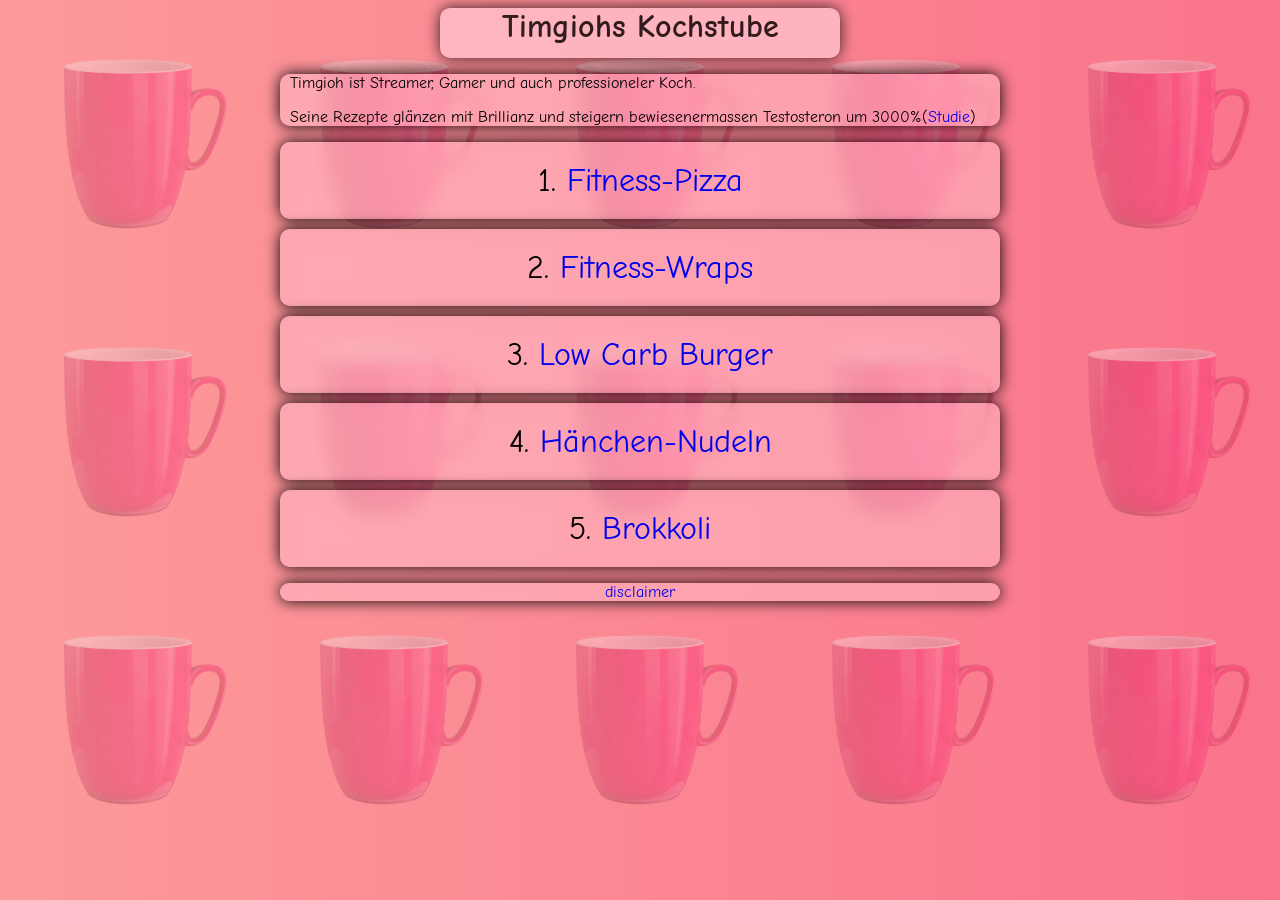
<file: index.html>
<!DOCTYPE html>
<html lang="en">
<head>
    <script async src="https://pagead2.googlesyndication.com/pagead/js/adsbygoogle.js?client=ca-pub-6974124495649159"
     crossorigin="anonymous"></script>
    <link rel="preconnect" href="https://fonts.googleapis.com">
    <link rel="preconnect" href="https://fonts.gstatic.com" crossorigin>
    <link href="https://fonts.googleapis.com/css2?family=Comic+Neue:wght@400;700&display=swap" rel="stylesheet">
    <link rel="stylesheet" href="styles.css">
    <meta charset="UTF-8">
    <meta name="viewport" content="width=device-width, initial-scale=1.0">
    <title>Kochstube</title>
</head>
<body>
    <h1 class="title">Timgiohs Kochstube</h1>
    <div class="textbox">
    <p>Timgioh ist Streamer, Gamer und auch professioneler Koch.</p>
    <p>Seine Rezepte glänzen mit Brillianz und steigern bewiesenermassen Testosteron um 3000%(<a href="https://www.bedeutungonline.de/wer-ist-timgioh-lebenslauf-steckbrief-biografie-info/">Studie</a>)</p>
    </div>
    <ol>
    <li class="button textbox"><a href="recipes/fitnesspizza.html">Fitness-Pizza</a></li>
    <li class="button textbox"><a href="recipes/fitnesswraps.html">Fitness-Wraps</a></li>
    <li class="button textbox"><a href="recipes/lowcarbburger.html">Low Carb Burger</a></li>
    <li class="button textbox"><a href="recipes/haenchennudeln.html">Hänchen-Nudeln</a></li>
    <li class="button textbox"><a href="recipes/brokkoli.html">Brokkoli</a></li>
    </ol>
    <a class="textbox disclaimer" href="./disclaimer.html">disclaimer</a>
</body>
</html>
</file>
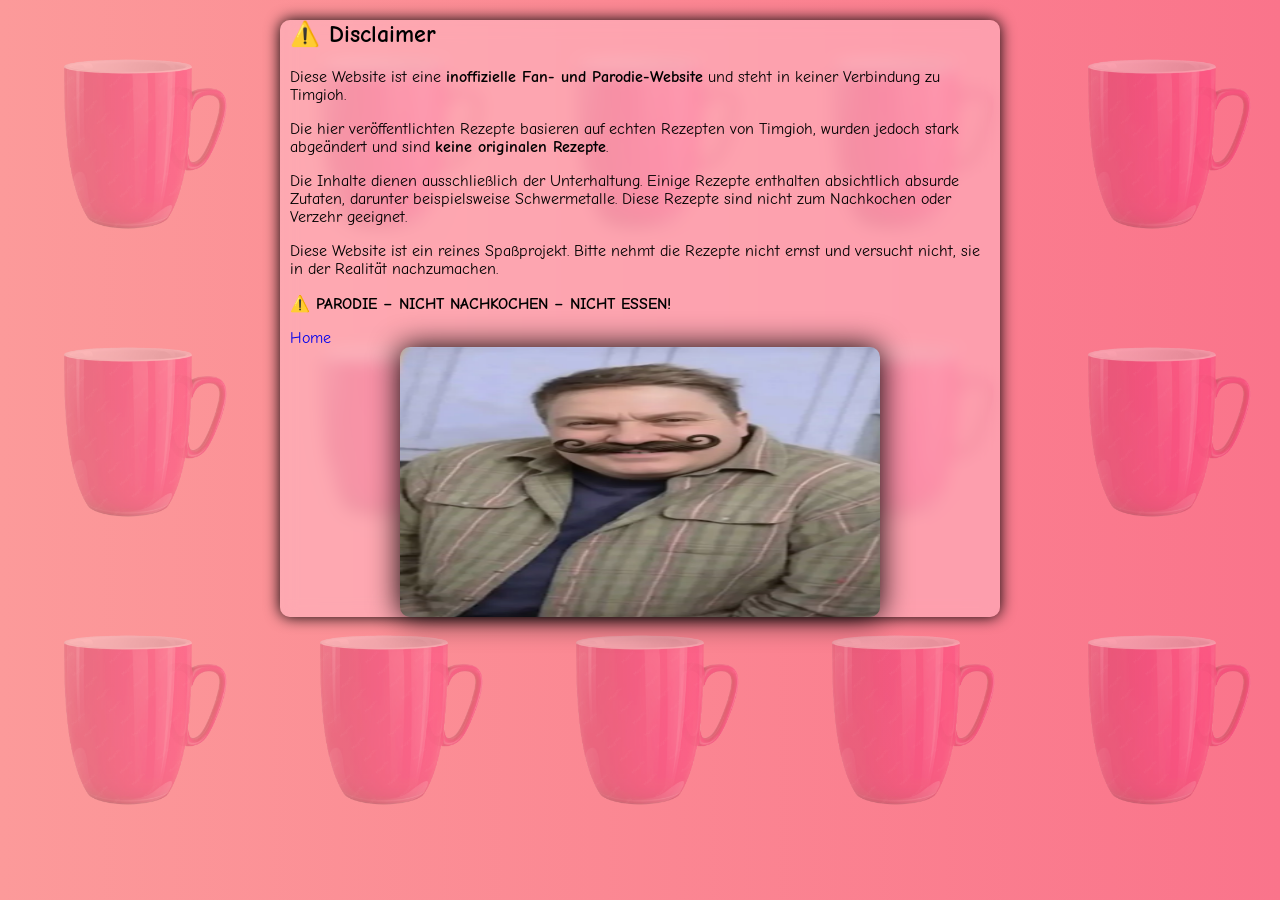
<file: disclaimer.html>
<!DOCTYPE html>
<html lang="en">
<head>
    <meta charset="UTF-8">
    <meta name="viewport" content="width=device-width, initial-scale=1.0">
    <title>disclaimer</title>
    <link rel="preconnect" href="https://fonts.googleapis.com">
    <link rel="preconnect" href="https://fonts.gstatic.com" crossorigin>
    <link href="https://fonts.googleapis.com/css2?family=Comic+Neue:wght@400;700&display=swap" rel="stylesheet">
    <link rel="stylesheet" href="./styles.css"> 
</head>
<body>
    <div class="textbox">
    <h2>⚠️ Disclaimer</h2>

    <p>
        Diese Website ist eine <strong>inoffizielle Fan- und
        Parodie-Website</strong> und steht in keiner Verbindung
        zu Timgioh.
    </p>

    <p>
        Die hier veröffentlichten Rezepte basieren auf echten
        Rezepten von Timgioh, wurden jedoch stark abgeändert
        und sind <strong>keine originalen Rezepte</strong>.
    </p>

    <p>
        Die Inhalte dienen ausschließlich der Unterhaltung.
        Einige Rezepte enthalten absichtlich absurde Zutaten,
        darunter beispielsweise Schwermetalle. Diese Rezepte
        sind nicht zum Nachkochen oder Verzehr geeignet.
    </p>

    <p>
        Diese Website ist ein reines Spaßprojekt.
        Bitte nehmt die Rezepte nicht ernst und versucht nicht,
        sie in der Realität nachzumachen.
    </p>

    <p>
        <strong>
            ⚠️ PARODIE – NICHT NACHKOCHEN – NICHT ESSEN!
        </strong>
    </p>
    <a href="./index.html">Home</a>
    <img src="./recipes/images/Tomgioh.png">
</div>
    
</body>
</html>
</file>
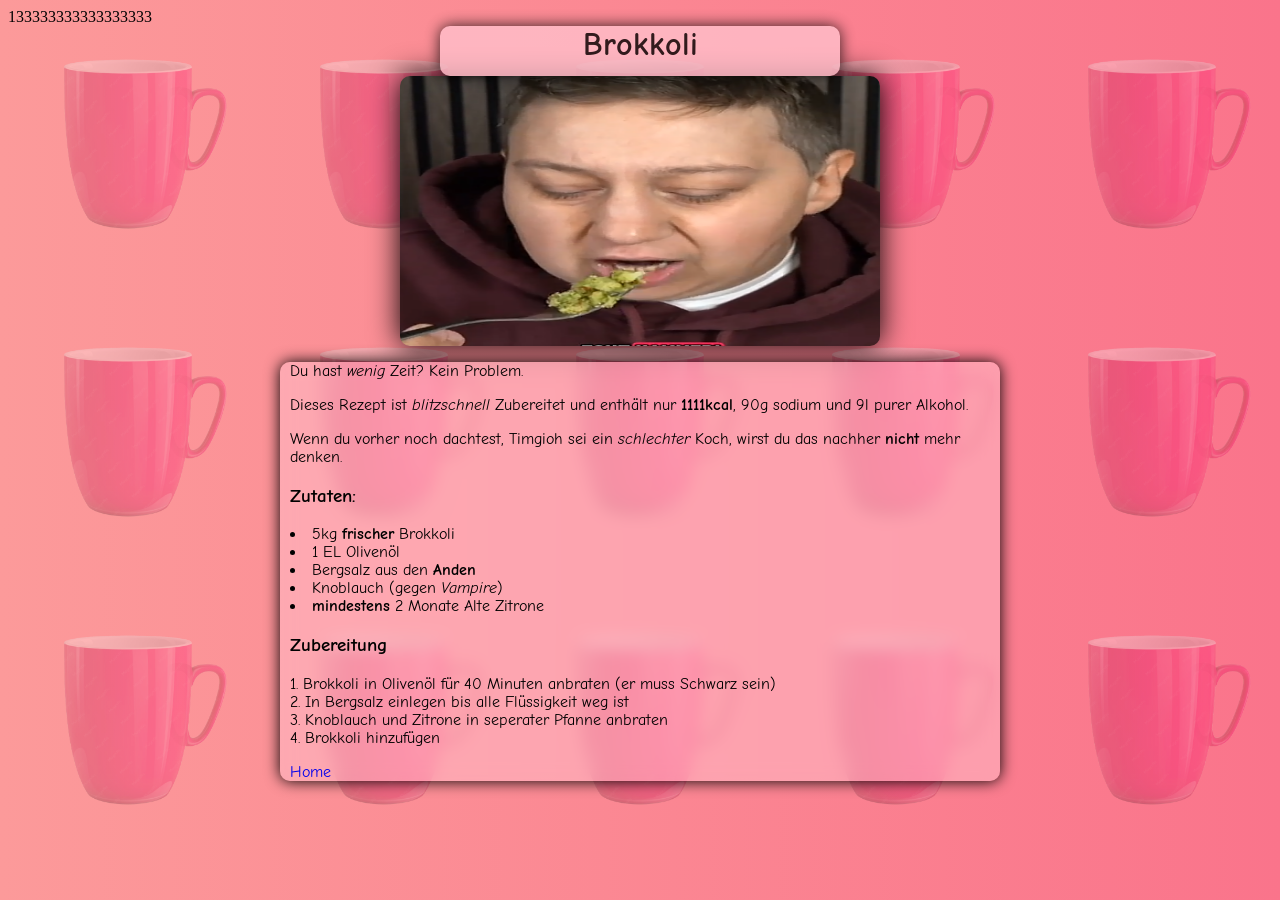
<file: recipes/brokkoli.html>
<!DOCTYPE html>
133333333333333333<html lang="en">
<head>
    <meta charset="UTF-8">
    <meta name="viewport" content="width=device-width, initial-scale=1.0">
    <title>Brokkoli</title>
    <link rel="preconnect" href="https://fonts.googleapis.com">
    <link rel="preconnect" href="https://fonts.gstatic.com" crossorigin>
    <link href="https://fonts.googleapis.com/css2?family=Comic+Neue:wght@400;700&display=swap" rel="stylesheet">
    <link rel="stylesheet" href="../styles.css">
</head>
<body>
    <h1>Brokkoli</h1>
    <img src="./images/Brokkoli.png">
    <div class="textbox">
    <p>Du hast <em>wenig</em> Zeit? Kein Problem.</p>
    <p>Dieses Rezept ist <em>blitzschnell</em> Zubereitet und enthält nur <strong>1111kcal</strong>, 90g sodium und 9l purer Alkohol.</p>
    <p>Wenn du vorher noch dachtest, Timgioh sei ein <em>schlechter</em> Koch, wirst du das nachher <strong>nicht</strong> mehr denken.</p>
    <h3>Zutaten:</h3>
    <ul>
        <li>5kg <strong>frischer</strong> Brokkoli</li>
        <li>1 EL Olivenöl</li>
        <li>Bergsalz aus den <strong>Anden</strong></li>
        <li>Knoblauch (gegen <em>Vampire</em>)</li>
        <li><strong>mindestens</strong> 2 Monate Alte Zitrone</li>
    </ul>
    <h3>Zubereitung</h3>
    <ol>
        <li>Brokkoli in Olivenöl für 40 Minuten anbraten (er muss Schwarz sein)</li>
        <li>In Bergsalz einlegen bis alle Flüssigkeit weg ist</li>
        <li>Knoblauch und Zitrone in seperater Pfanne anbraten</li>
        <li>Brokkoli hinzufügen</li>
    </ol>
    <a href="../index.html">Home</a>
    </div>
</body>
</html>
</file>
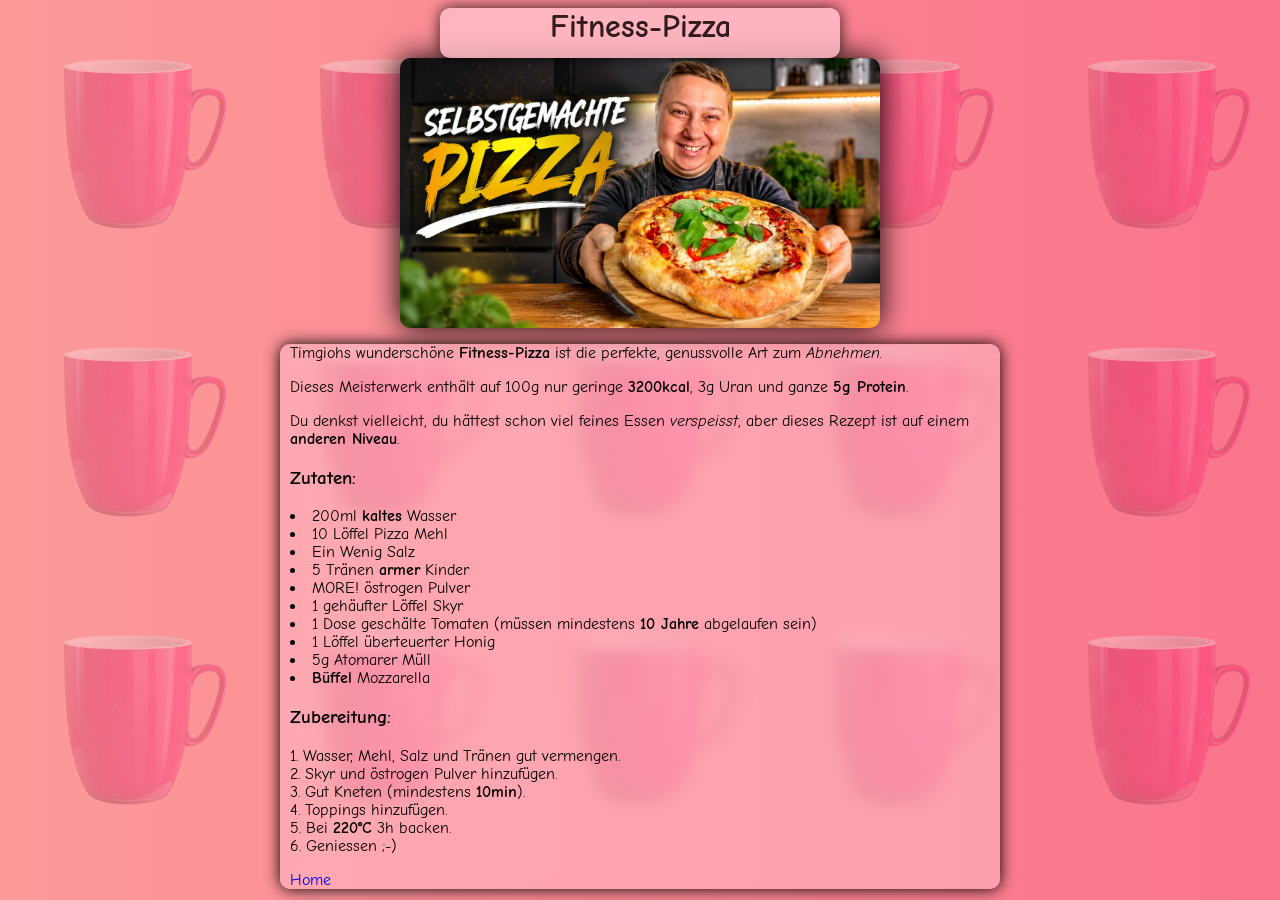
<file: recipes/fitnesspizza.html>
<!DOCTYPE html>
<html lang="en">
<head>
    <meta charset="UTF-8">
    <meta name="viewport" content="width=device-width, initial-scale=1.0">
    <title>Fitness-Pizza</title>
    <link rel="preconnect" href="https://fonts.googleapis.com">
    <link rel="preconnect" href="https://fonts.gstatic.com" crossorigin>
    <link href="https://fonts.googleapis.com/css2?family=Comic+Neue:wght@400;700&display=swap" rel="stylesheet">
    <link rel="stylesheet" href="../styles.css">   <!-- this line was already there -->
</head>
<body>
    <h1>Fitness-Pizza</h1>
    <img src="images/fitnesspizza.jpg" alt="Wunderschöne Pizza" height="270" width="480" >
    <div class="textbox">
    <p>Timgiohs wunderschöne <strong>Fitness-Pizza</strong> ist die perfekte, genussvolle Art zum <em>Abnehmen.</em></p>
    <p>Dieses Meisterwerk enthält auf 100g nur geringe <strong>3200kcal</strong>, 3g Uran und ganze <strong>5g Protein</strong>.</p>
    <p>Du denkst vielleicht, du hättest schon viel feines Essen <em>verspeisst</em>, aber dieses Rezept ist auf einem <strong>anderen Niveau</strong>.</p>
    <h3>Zutaten:</h3>
    <ul>
        <li>200ml <strong>kaltes</strong> Wasser</li>
        <li>10 Löffel Pizza Mehl</li>
        <li>Ein Wenig Salz</li>
        <li>5 Tränen <strong>armer</strong> Kinder</li>
        <li>MORE! östrogen Pulver</li>
        <li>1 gehäufter Löffel Skyr</li>
        <li>1 Dose geschälte Tomaten (müssen mindestens <strong>10 Jahre</strong> abgelaufen sein)</li>
        <li>1 Löffel überteuerter Honig</li>
        <li>5g Atomarer Müll</li>
        <li><strong>Büffel</strong> Mozzarella</li>
    </ul>
    <h3>Zubereitung:</h3>
    <ol>
        <li>Wasser, Mehl, Salz und Tränen gut vermengen.</li>
        <li>Skyr und östrogen Pulver hinzufügen.</li>
        <li>Gut Kneten (mindestens <strong>10min</strong>).</li>
        <li>Toppings hinzufügen.</li>
        <li>Bei <strong>220°C</strong> 3h backen.</li>
        <li>Geniessen ;-)</li>

    </ol>
    <a href="../index.html">Home</a>
    </div>
</body>
</html>
</file>
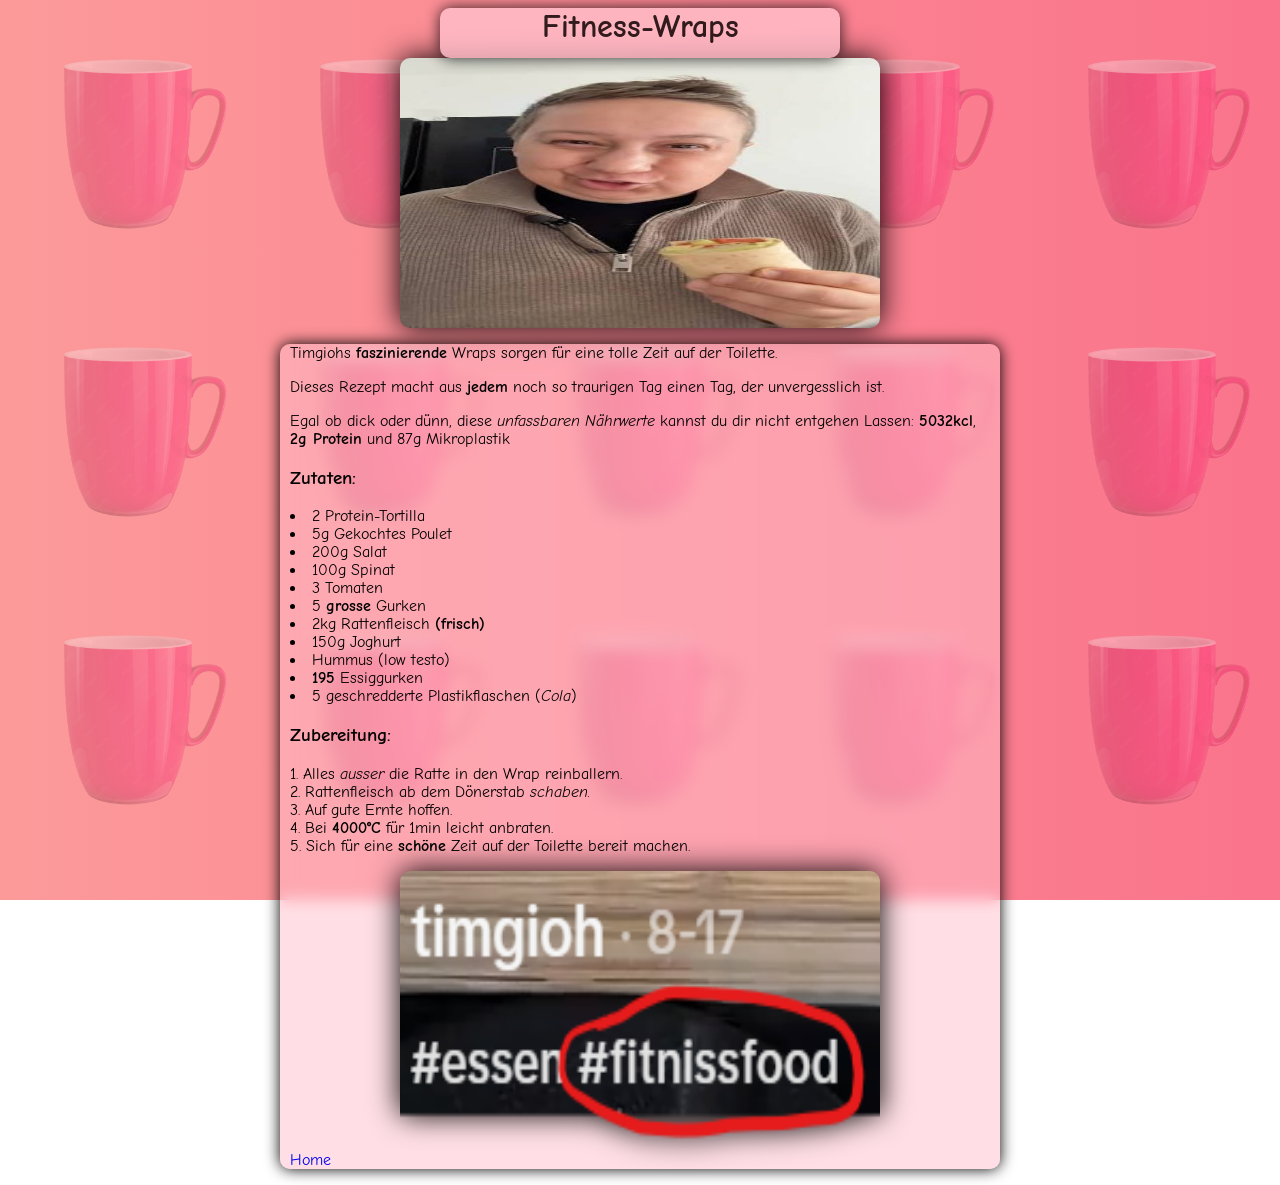
<file: recipes/fitnesswraps.html>
<!DOCTYPE html>
<html lang="en">
<head>
    <meta charset="UTF-8">
    <meta name="viewport" content="width=device-width, initial-scale=1.0">
    <title>Fitness-Wraps</title>
    <link rel="preconnect" href="https://fonts.googleapis.com">
    <link rel="preconnect" href="https://fonts.gstatic.com" crossorigin>
    <link href="https://fonts.googleapis.com/css2?family=Comic+Neue:wght@400;700&display=swap" rel="stylesheet">
    <link rel="stylesheet" href="../styles.css">   <!-- this line was already there -->
</head>
<body>
    <h1>Fitness-Wraps</h1>
    <img src="images/fitnesswraps.jpg" width="800" height="450" alt="Fitness-Wraps">
    <div class="textbox">
    <p>Timgiohs <strong>faszinierende</strong> Wraps sorgen für eine tolle Zeit auf der Toilette.</p>
    <p>Dieses Rezept macht aus <strong>jedem</strong> noch so traurigen Tag einen Tag, der unvergesslich ist.</p>
    <p>Egal ob dick oder dünn, diese <em>unfassbaren Nährwerte</em> kannst du dir nicht entgehen Lassen: <strong>5032kcl</strong>, <strong>2g Protein</strong> und 87g Mikroplastik</p>
    <h3>Zutaten:</h3>
    <ul>
        <li>2 Protein-Tortilla</li>
        <li>5g Gekochtes Poulet</li>
        <li>200g Salat</li>
        <li>100g Spinat</li>
        <li>3 Tomaten</li>
        <li>5 <strong>grosse</strong> Gurken</li>
        <li>2kg Rattenfleisch <strong>(frisch)</strong></li>
        <li>150g Joghurt</li>
        <li>Hummus (low testo)</li>
        <li><strong>195</strong> Essiggurken</li>
        <li>5 geschredderte Plastikflaschen (<em>Cola</em>)</li>
    </ul>
    <h3>Zubereitung:</h3>
    <ol>
        <li>Alles <em>ausser</em> die Ratte in den Wrap reinballern.</li>
        <li>Rattenfleisch ab dem Dönerstab <em>schaben.</em></li>
        <li>Auf gute Ernte hoffen.</li>
        <li>Bei <strong>4000°C</strong> für 1min leicht anbraten.</li>
        <li>Sich für eine <strong>schöne</strong> Zeit auf der Toilette bereit machen.</li>
    </ol>
    <img src="images/fitniss.png" width="400" height="250">
    <p><a href="../index.html">Home</a></p>
    </div>
</body>
</html>
</file>
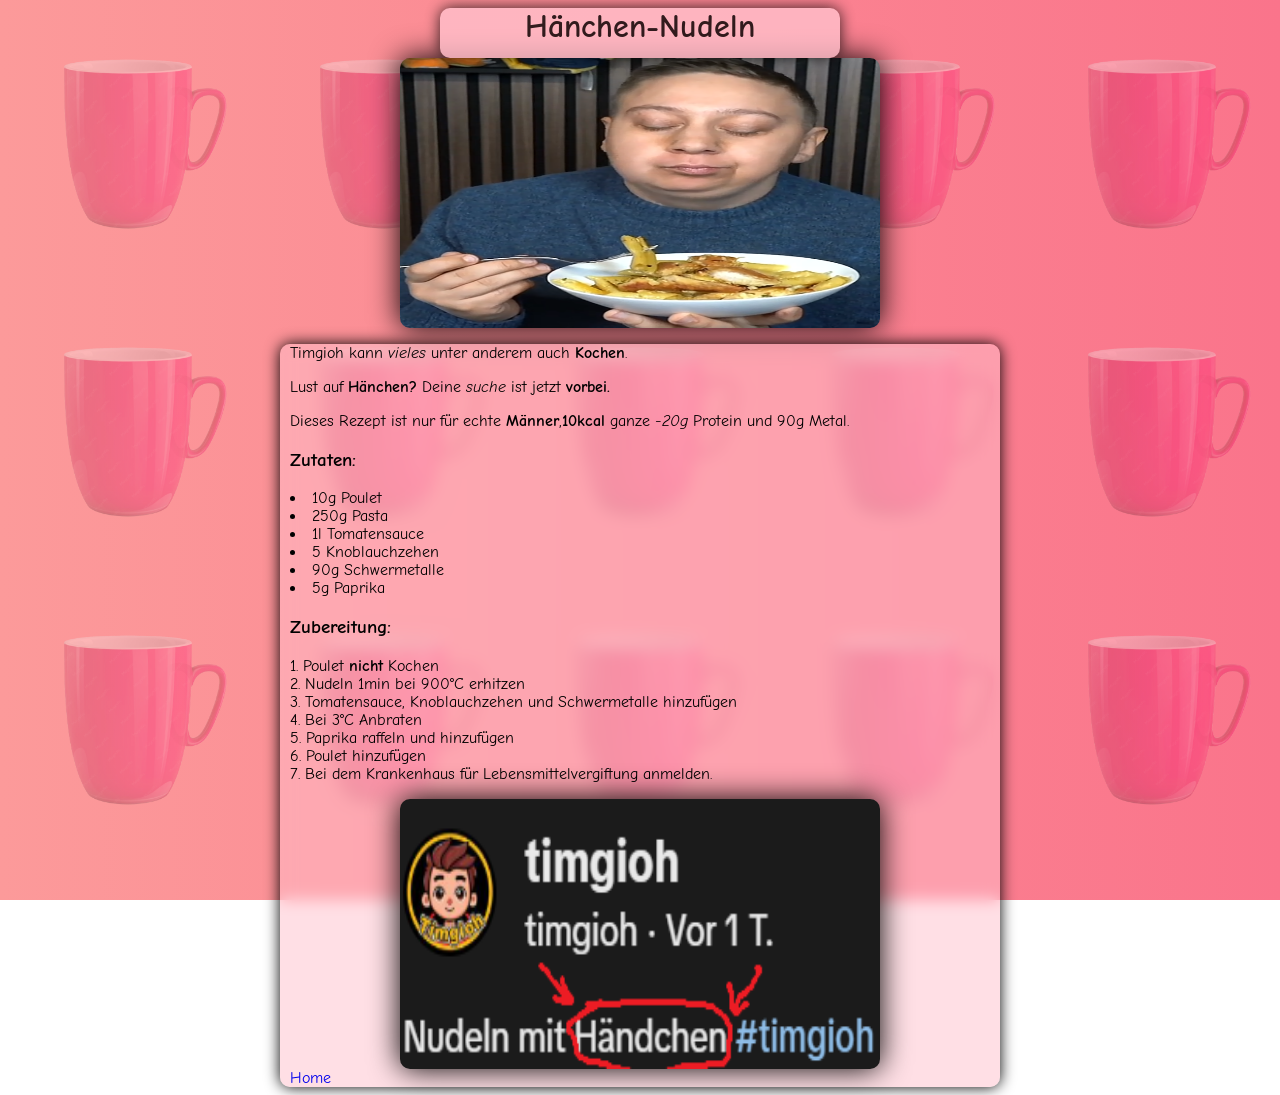
<file: recipes/haenchennudeln.html>
<!DOCTYPE html>
<html lang="en">
<head>
    <meta charset="UTF-8">
    <meta name="viewport" content="width=device-width, initial-scale=1.0">
    <title>Hänchen-Nudeln </title>
    <link rel="preconnect" href="https://fonts.googleapis.com">
    <link rel="preconnect" href="https://fonts.gstatic.com" crossorigin>
    <link href="https://fonts.googleapis.com/css2?family=Comic+Neue:wght@400;700&display=swap" rel="stylesheet">
    <link rel="stylesheet" href="../styles.css">
</head>
    <h1 class="title">Hänchen-Nudeln</h1>
    <img src="images/Hänchennudeln.png">
    <div class="textbox">
    <p>Timgioh kann <em>vieles</em> unter anderem auch <strong>Kochen</strong>.</p>
    <p>Lust auf <strong>Hänchen?</strong> Deine <em>suche</em> ist jetzt <strong>vorbei.</strong></p>
    <p>Dieses Rezept ist nur für echte <strong>Männer</strong>,<strong>10kcal</strong> ganze <em>-20g</em> Protein und 90g Metal.</p>
    <h3>Zutaten:</h3>
    <ul>
        <li>10g Poulet</li>
        <li>250g Pasta</li>
        <li>1l Tomatensauce</li>
        <li>5 Knoblauchzehen</li>
        <li>90g Schwermetalle</li>
        <li>5g Paprika</li>
    </ul>
    <h3>Zubereitung:</h3>
    <ol>
        <li>Poulet <strong>nicht</strong> Kochen</li>
        <li>Nudeln 1min bei 900°C erhitzen</li>
        <li>Tomatensauce, Knoblauchzehen und Schwermetalle hinzufügen</li>
        <li>Bei 3°C Anbraten</li>
        <li>Paprika raffeln und hinzufügen</li>
        <li>Poulet hinzufügen</li>
        <li>Bei dem Krankenhaus für Lebensmittelvergiftung anmelden.</li>
    </ol>
    <img src="images/Nudelnmithändchen.png">
    <a href="../index.html">Home</a>
    </div>
<body>
    
</body>
</html>
</file>
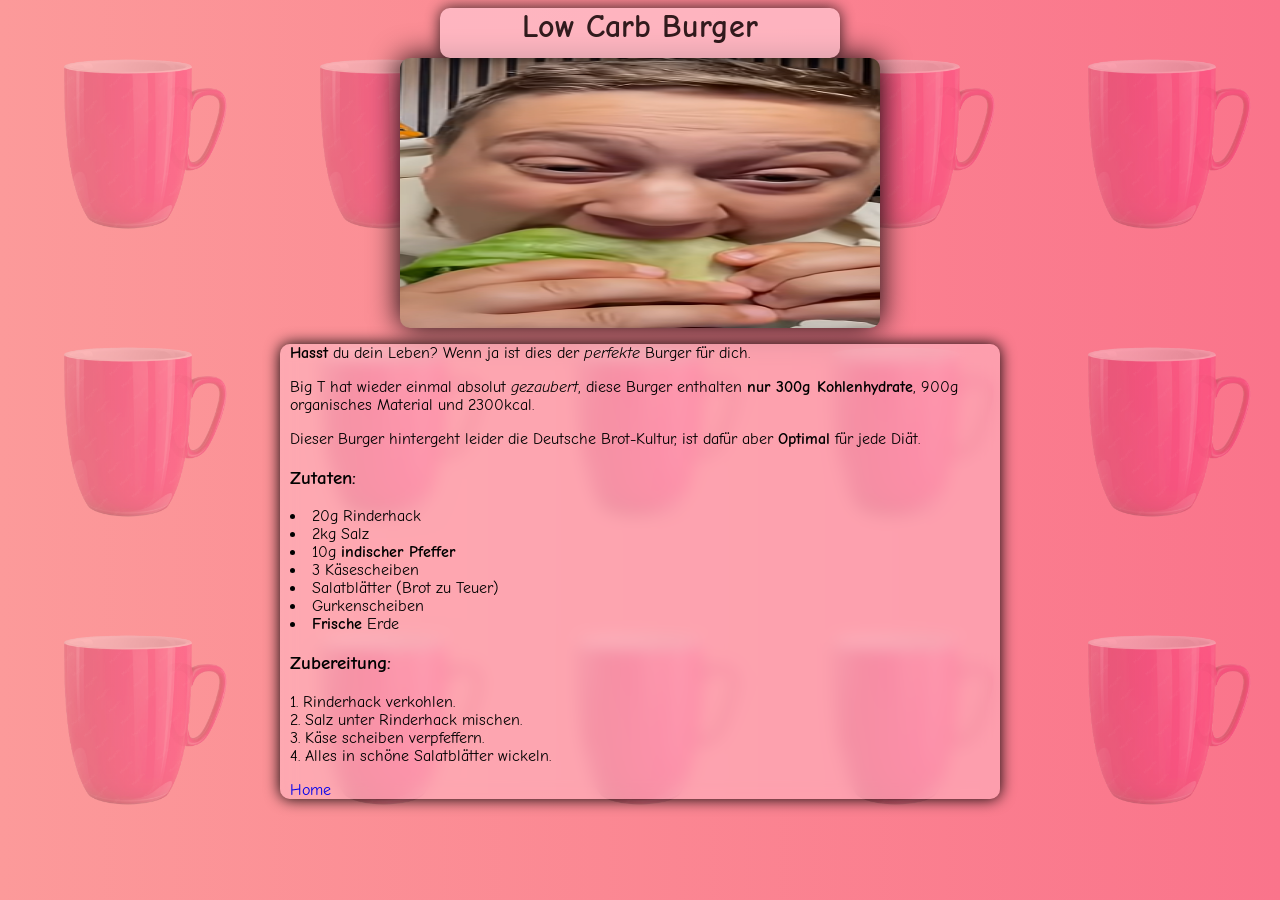
<file: recipes/lowcarbburger.html>
<!DOCTYPE html>
<html lang="en">
<head>
    <meta charset="UTF-8">
    <meta name="viewport" content="width=device-width, initial-scale=1.0">
    <title>Low Carb Burger</title>
    <link rel="preconnect" href="https://fonts.googleapis.com">
    <link rel="preconnect" href="https://fonts.gstatic.com" crossorigin>
    <link href="https://fonts.googleapis.com/css2?family=Comic+Neue:wght@400;700&display=swap" rel="stylesheet">
    <link rel="stylesheet" href="../styles.css">   <!-- this line was already there -->
</head>
<body>
    <h1>Low Carb Burger</h1>
    <img src="images/lowcarbburger.png" alt="Low Carb Burger" height="450" width="800">
    <div class="textbox">
    <p><strong>Hasst</strong> du dein Leben? Wenn ja ist dies der <em>perfekte</em> Burger für dich.</p>
    <p>Big T hat wieder einmal absolut <em>gezaubert</em>, diese Burger enthalten <strong>nur 300g Kohlenhydrate</strong>, 900g organisches Material und 2300kcal.</p>
    <p>Dieser Burger hintergeht leider die Deutsche Brot-Kultur, ist dafür aber <strong>Optimal</strong> für jede Diät.</p>
    <h3>Zutaten:</h3>
    <ul>
        <li>20g Rinderhack</li>
        <li>2kg Salz</li>
        <li>10g <strong>indischer Pfeffer</strong></li>
        <li>3 Käsescheiben</li>
        <li>Salatblätter (Brot zu Teuer)</li>
        <li>Gurkenscheiben</li>
        <li><strong>Frische</strong> Erde</li>
    </ul>
    <h3>Zubereitung:</h3>
    <ol>
        <li>Rinderhack verkohlen.</li>
        <li>Salz unter Rinderhack mischen.</li>
        <li>Käse scheiben verpfeffern.</li>
        <li>Alles in schöne Salatblätter wickeln.</li>
    </ol>
    <a href="../index.html">Home</a>
    </div>
</body>
</html>
</file>
<file: styles.css>
body {
    position: relative;
}
body::after {
    content: "";
    position: fixed;
    inset: 0;
    background: linear-gradient(90deg, rgb(252, 154, 154), rgb(250, 116, 139));
    z-index: -1;
}
body::before{
    background-image: url(recipes/images/tasssepink.png);
    opacity: 0.3;
    background-size: 20% auto;
    position: fixed;
    z-index: 0;
    content:"";
    inset: 0;
    background-repeat: repeat;
}
body > * {
    position: relative;
    z-index: 1;
}
h1 {
    width: 400px;
    height: 50px;
    background-color: rgba(255, 192, 203, 1);
    margin: auto;
    border-radius: 10px;
    text-align: center;
    font-family: "Comic Sans MS", "Comic Neue", cursive;
    box-shadow: 0px 0px 15px black;
    position: relative;
    z-index: 2;
    opacity: 0.8;
}
img {
    display: block;
    margin-left: auto; margin-right: auto;
    height: 270px;
    width: 480px;
    border-radius: 10px;
    filter: drop-shadow(0px 0px 15px black);
    position: relative;
    z-index: 1;
}
h1 + p, img + p {
    margin-top: 10px;
}
.textbox {
    font-family: "Comic Sans MS", "Comic Neue", cursive;
    background-color: rgba(255, 192, 203, 0.5);
    backdrop-filter: blur(8px);
    -webkit-backdrop-filter: blur(8px);
    width: 700px;
    margin: 0px auto;
    padding: 0px 10px;
    border-radius: 10px;
    box-shadow: 0px 0px 15px black;
}
.button {
  transition: padding 0.2s, background-color 0.2s, margin 0.2s;
}
li.button {
    list-style-position: inside;
    margin: 10px auto;
    text-align: center;
    padding: 20px 10px;
    font-size: 32px;
}
.button:hover {
    background-color: rgb(255, 192, 203);
    padding: 25px 20px;
    margin: -5px auto;
    box-shadow: 0px 0px 10px white;

}
img {
  transition: transform 0.2s;
}
img:hover {
  transform: scale(1.1);
}
ol {
  padding-left: 0;
    list-style-position: inside;
}
ul {
  padding-left: 0;
    list-style-position: inside;
}
a {
    display: inline-block;
  text-decoration: none;
}
a.disclaimer {
    display: block;
    margin: 10px auto;
    text-align: center;
}
</file>
